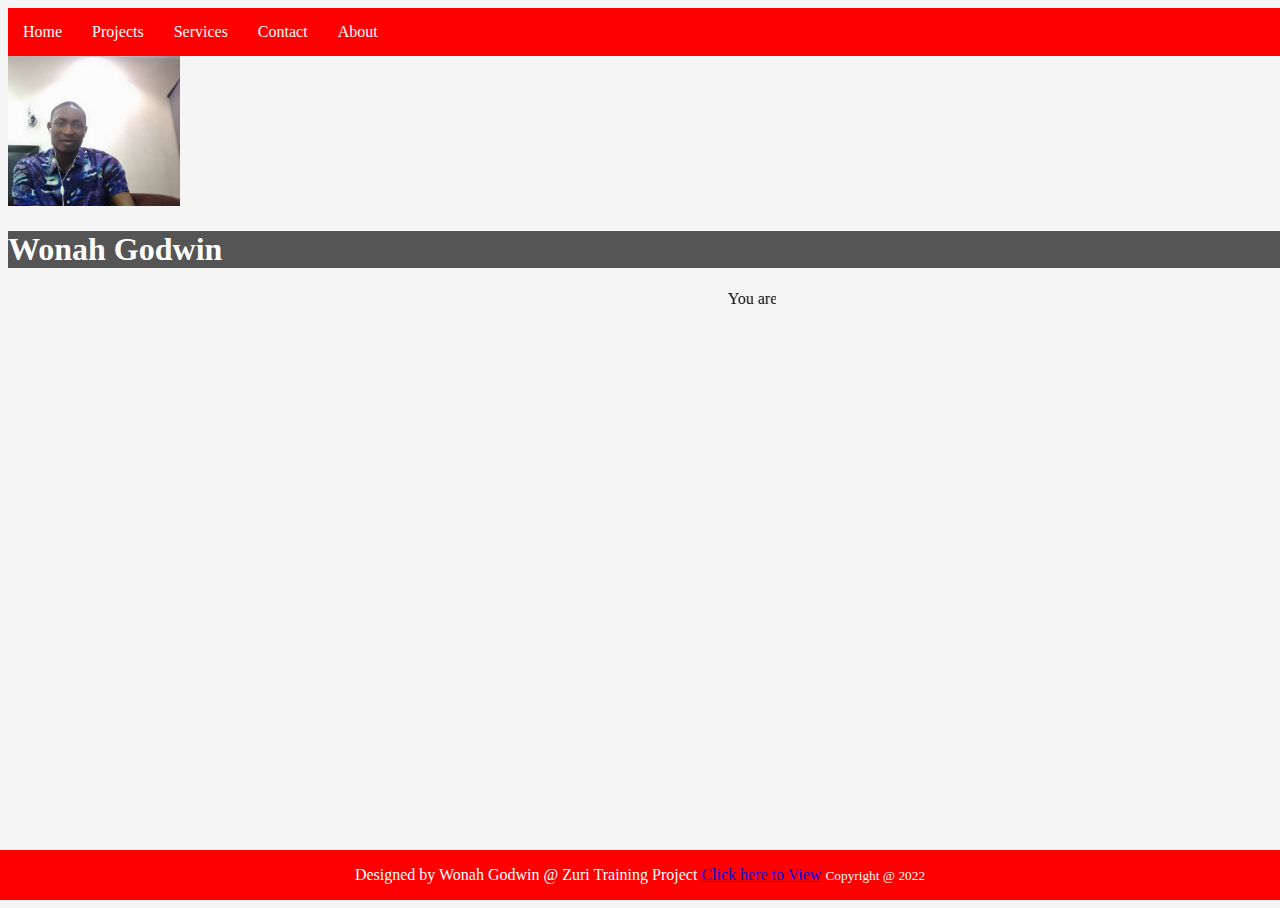
<file: portfolio/index.html>
<!DOCTYPE html>
<html>

<head>
  <meta charset="utf-8">
  <meta name="viewport" content="width=device-width">
  <title>Home</title>
  <link href="style.css" rel="stylesheet" type="text/css" />
  <script
    src="https://code.jquery.com/jquery-3.3.1.js"
    integrity="sha256-2Kok7MbOyxpgUVvAk/HJ2jigOSYS2auK4Pfzbm7uH60="
    crossorigin="anonymous">
</script>
<script> 
$(function(){
  $("#header").load("header.html"); 
  $("#footer").load("footer.html"); 
});
</script>
</head>

<body>
  <ul class="sidenav" >
    
    <li><a href="index.html">Home</a></li>
    <li><a href="project.html">Projects</a></li>
    <li><a href="service.html">Services</a></li>
    <li><a href="contact.html">Contact</a></li>
    <li><a href="about.html">About</a></li>
</ul>
  <div id="header"> </div>
  
  <figma>
  <img src="image/godwin.jpg" alt="Wonah Godwin" style=height:150px; width:100%> 
   <marguee> <figcaption><h1> Wonah Godwin </h1> </figcaption> </marguee>
    <marquee width="60%" direction="left" height="100px" slow >
You are highly Welcome to my world!
</marquee>
 </figma>
  <script src="script.js"></script>

  <!--
  This script places a badge on your repl's full-browser view back to your repl's cover
  page. Try various colors for the theme: dark, light, red, orange, yellow, lime, green,
  teal, blue, blurple, magenta, pink!
  -->
  
  
  <div class="footer">
    <center><p>Designed by Wonah Godwin @ Zuri Training Project <a href="https://portfolio.godwinokache.repl.co">Click here to View</a>  <small>Copyright @ 2022</small></p></center>
  </div>
</body>
</html>
</file>
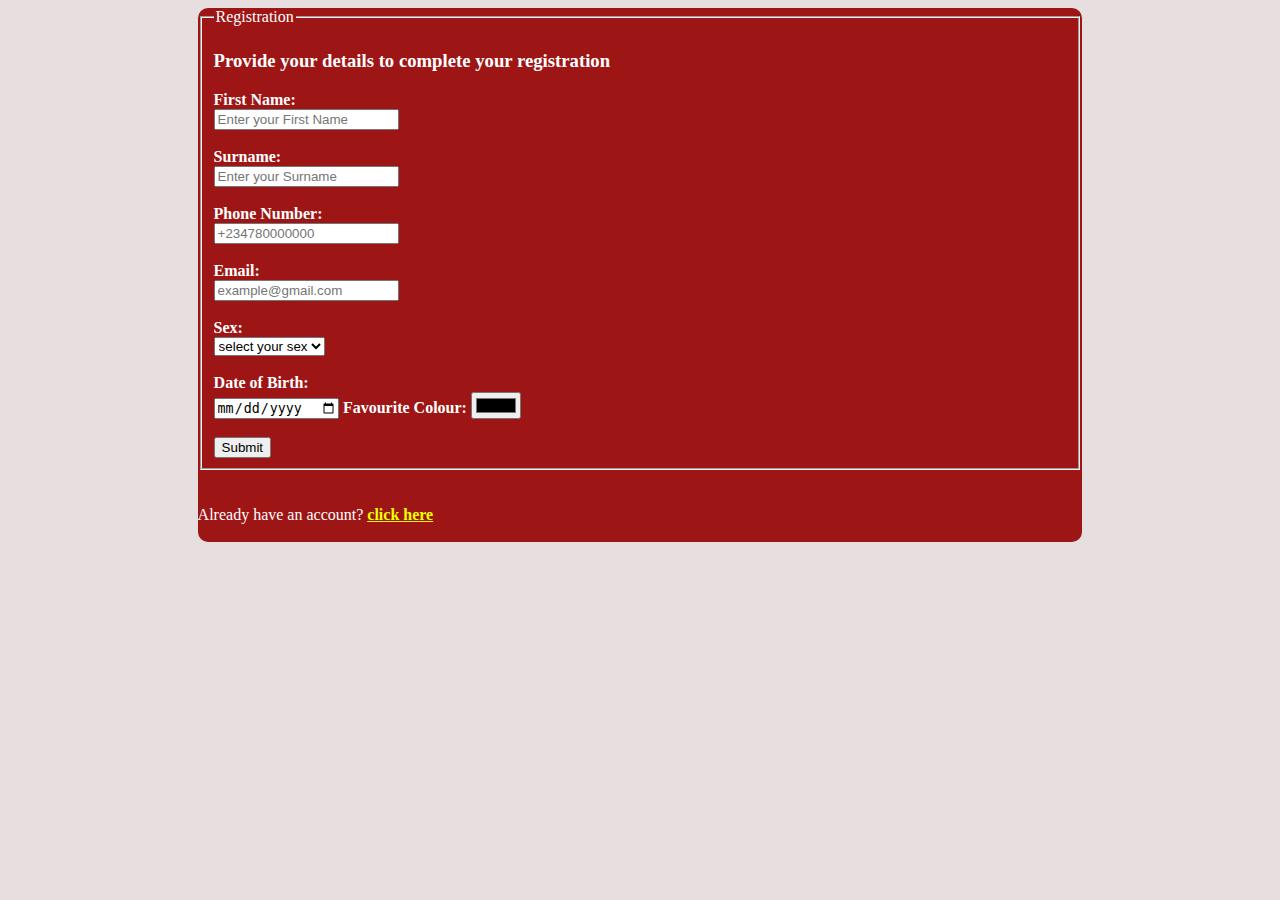
<file: registration/index.html>
<!DOCTYPE html>
<html lang="en">

<head>
  <link rel="stylesheet" href="style.css">
  <meta charset="UTF-8">
  <meta http-equiv="X-UA-Compatible" content="IE=edge">
  <meta name="viewport" content="width=device-width, initial-scale=1.0">
  <title>Home</title>

</head>

<body >
  <div class="containter">
    <form name="registration" action="success.html" method="post">
      <section>
        <fieldset>

          <legend>Registration</legend>
          <strong>
            <h3>Provide your details to complete your registration</h3>
            <label for="FirstName"> First Name:</label><br>
            <input type="text" name="FirstName" id="FirstName" placeholder="Enter your First Name" required><br> <br>
            <labl for="Surname"> Surname:</label><br>
              <input type="text" name="Surname" id="Surname" placeholder="Enter your Surname" required> <br> <br>
              <label for="phone"> Phone Number:</label><br>
              <input type="tel" name="phone" id="phone" placeholder="+234780000000"><br> <br>
              <label for="email"> Email:</label><br>
              <input type="email" name="email" id="email" placeholder="example@gmail.com"> <br> <br>
              <label for="Sex"> Sex:</label><br>
              <select name="Sex" required>
                <option value=""> select your sex</option>
                <option value="Female">Female</option>
                <option value="Male">Male</option>
              </select><br> <br>
              <label for="dob"> Date of Birth:</label><br>
              <input type="date" name="dob" id="dob" required>
              <label for="colour"> Favourite Colour:</label>
              <input type="color" name="fcolour" id="fcolour" value=""><br> <br>
              <input type="submit" name="submit" value="Submit" id="submit">
          </strong>
        </fieldset>

      </section>

    </form>
    <br><br>Already have an account?
    <strong><a href="login.html"> click here</a></h5></strong> <br> <br>
    


  </div>
</body>

</html>
</file>
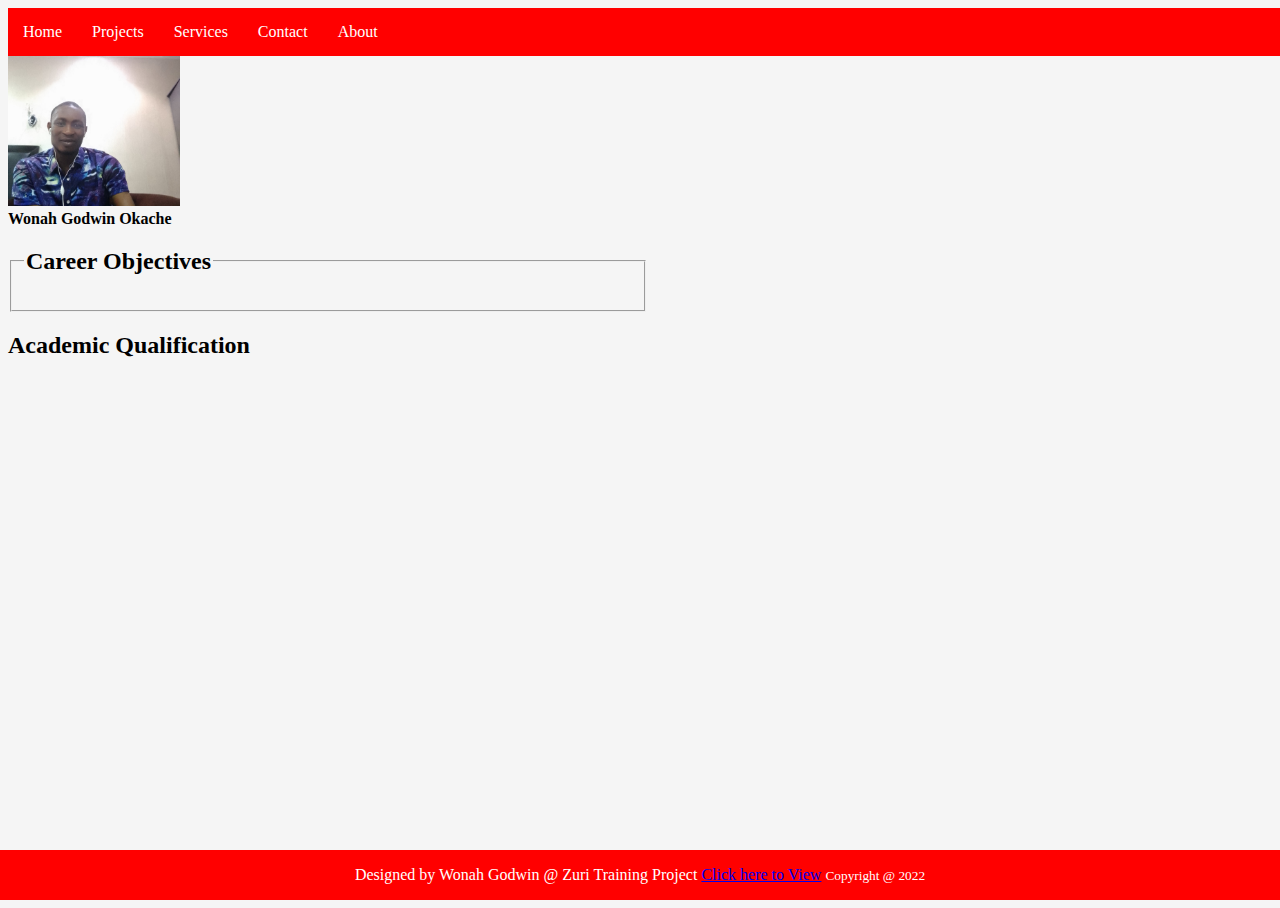
<file: portfolio/about.html>
<!DOCTYPE html>
<html lang="en">
<head>
    <meta charset="UTF-8">
    <meta http-equiv="X-UA-Compatible" content="IE=edge">
    <meta name="viewport" content="width=device-width, initial-scale=1.0">
    <title>Document</title>
    <link href="style.css" rel="stylesheet" type="text/css" />
    <script
        src="https://code.jquery.com/jquery-3.3.1.js"
        integrity="sha256-2Kok7MbOyxpgUVvAk/HJ2jigOSYS2auK4Pfzbm7uH60="
        crossorigin="anonymous">
    </script>
    <div class="left">
        <ul class="sidenav">

            <li><a href="index.html">Home</a></li>
            <li><a href="project.html">Projects</a></li>
            <li><a href="service.html">Services</a></li>
            <li><a href="contact.html">Contact</a></li>
            <li><a href="about.html">About</a></li>
      </ul>
      <div id="header"> </div>
         <figma>
            <img src="image/godwin.jpg" alt="Wonah Godwin" style=height:150px; width:100%> <br>
            <strong>Wonah Godwin Okache </strong>
        </figma>
    </div>
    <div class="right">
        <section>
            <fieldset>
                <legend><p><h2>Career Objectives</h2></p></legend>
                
            </fieldset>
        </section>
        <section>
             <p><h2>Academic Qualification</h2></p>
        </section>
    </div>
</head>
<body>
    <div class="footer">
        <center><p>Designed by Wonah Godwin @ Zuri Training Project <a href="https://portfolio.godwinokache.repl.co">Click here to View</a>  <small>Copyright @ 2022</small></p></center>
      </div>
    
</body>
</html>
</file>
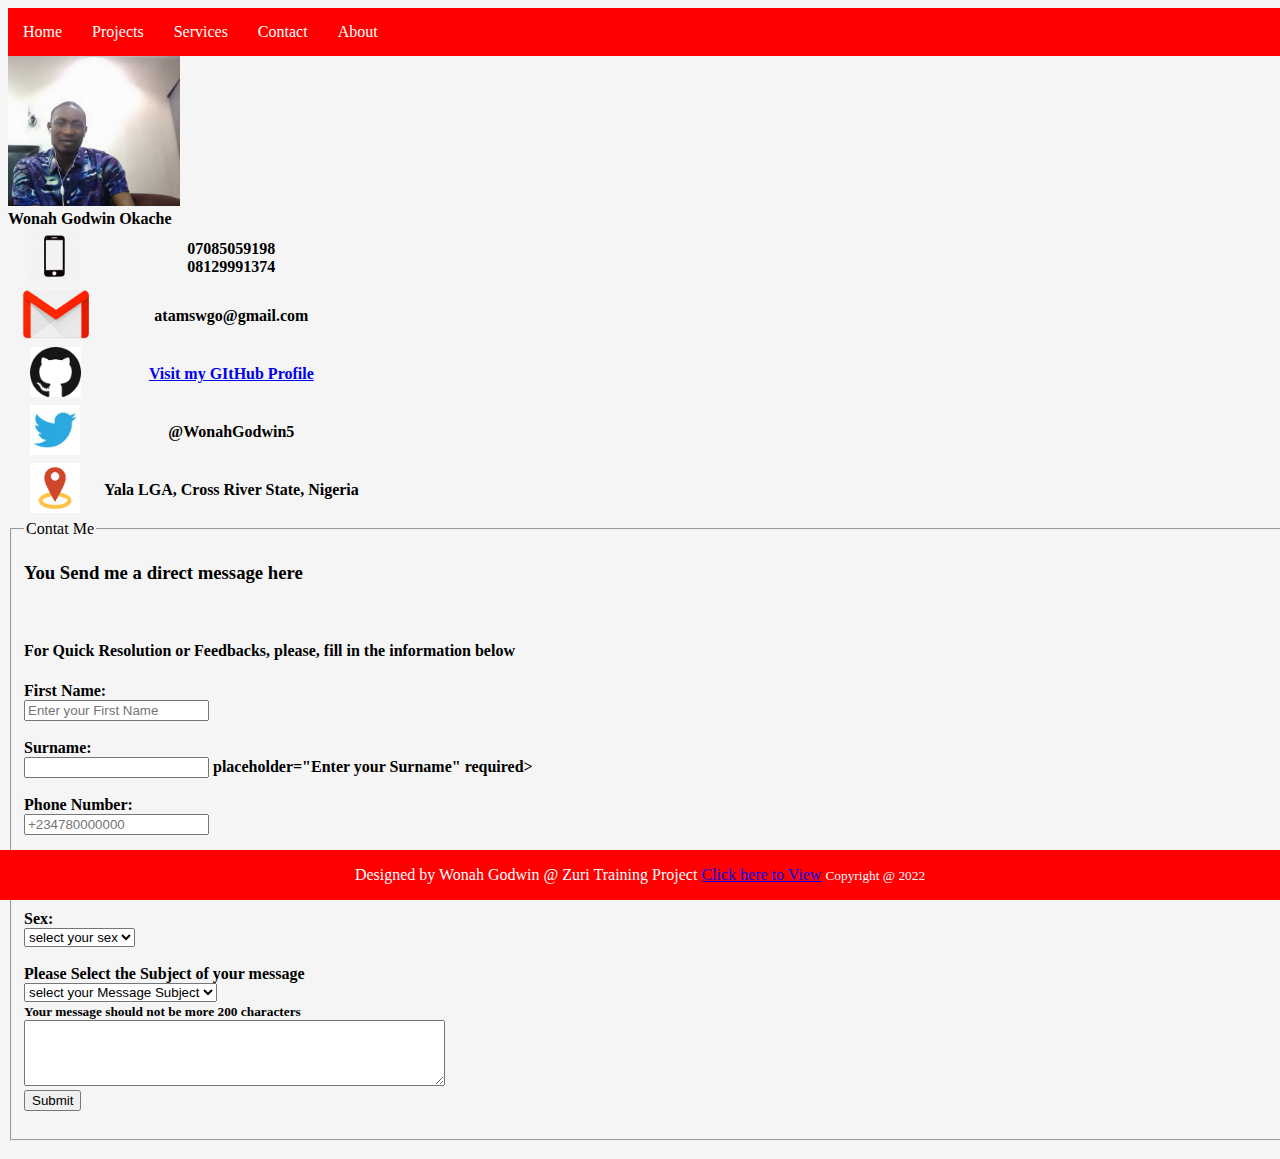
<file: portfolio/contact.html>
<!DOCTYPE html>
<html lang="en">
  <head>
    <meta charset="UTF-8" />
    <meta http-equiv="X-UA-Compatible" content="IE=edge" />
    <meta name="viewport" content="width=device-width, initial-scale=1.0" />
    <title>Contact Me</title>
    <link href="style.css" rel="stylesheet" type="text/css" />
  </head>

  <body>
    <ul class="sidenav">
      <li><a href="index.html">Home</a></li>
      <li><a href="project.html">Projects</a></li>
      <li><a href="service.html">Services</a></li>
      <li><a href="contact.html">Contact</a></li>
      <li><a href="about.html">About</a></li>
    </ul>
    <div id="header"></div>
    <figma>
      <img
        src="image/godwin.jpg"
        alt="Wonah Godwin"
        style="height: 150px"
        width:100%
      />
      <br />
      <strong>Wonah Godwin Okache </strong>
      <div class="icons">
        <table>
          <tr align="center">
            <td>
              <img
                src="image/phone.png"
                alt="Wonah Godwin"
                style="height: 50px"
              />
            </td>
            <td>
              <strong>07085059198<br />08129991374</strong>
            </td>
          </tr>
          <tr align="center">
            <td>
              <img
                src="image/Gmail-Logo.png"
                alt="Wonah Godwin"
                style="height: 50px"
              />
            </td>
            <td><strong>atamswgo@gmail.com</strong></td>
          </tr>
          <tr align="center">
            <td>
              <img
                src="image/github.png"
                alt="Wonah Godwin"
                style="height: 50px"
              />
            </td>
            <td>
              <strong
                ><a href="https://github.com/WonahGodwino"
                  >Visit my GItHub Profile</a
                ></strong
              >
            </td>
          </tr>
          <tr align="center">
            <td>
              <img src="image/twitter.png" alt="twitter" style="height: 50px" />
            </td>
            <td><strong>@WonahGodwin5</strong></td>
          </tr>
          <tr align="center">
            <td>
              <img
                src="image/Location.png"
                alt="Location"
                style="height: 50px"
              />
            </td>
            <td><strong>Yala LGA, Cross River State, Nigeria</strong></td>
          </tr>
        </table>
        <form name="contatme" action="success.html" method="post">
          <div class="left">
            <section>
              <fieldset>
                <legend>Contat Me</legend>
                <strong>
                  <h3>You Send me a direct message here</h3>
                  <br />
                  <h4>
                    For Quick Resolution or Feedbacks, please, fill in the
                    information below
                  </h4>
                  <label for="FirstName"> First Name:</label><br />
                  <input
                    type="text"
                    name="FirstName"
                    id="FirstName"
                    placeholder="Enter your First Name"
                    required
                  /><br />
                  <br />
                  <label for="Surname">Surname:</label><br />
                  <input type="text" name="Surname" id="Surname" />
                  placeholder="Enter your Surname" required> <br />
                  <br />
                  <label for="phone"> Phone Number:</label><br />
                  <input
                    type="tel"
                    name="phone"
                    id="phone"
                    placeholder="+234780000000"
                  /><br />
                  <br />
                  <label for="email"> Email:</label><br />
                  <input
                    type="email"
                    name="email"
                    id="email"
                    placeholder="example@gmail.com"
                  />
                  <br />
                  <br />
                  <label for="Sex"> Sex:</label><br />
                  <select name="Sex" required>
                    <option value="">select your sex</option>
                    <option value="Female">Female</option>
                    <option value="Male">Male</option></select
                  ><br />
                  <br />
                  <label for="subject">
                    Please Select the Subject of your message</label
                  ><br />
                  <select name="subject" required>
                    <option value="">select your Message Subject</option>
                    <option value="Service Enquiries">Services</option>
                    <option value="Past Projects">Past Projects</option>
                    <option value="Current Projects">
                      Current Projects
                    </option></select
                  ><br />
                  <small>Your message should not be more 200 characters</small
                  ><br />
                  <textarea
                    id="message"
                    name="message"
                    rows="4"
                    cols="50"
                    maxlength="200"
                  >
                  </textarea
                  ><br />
                  <input
                    type="submit"
                    name="submit"
                    value="Submit"
                    id="submit"
                  /><br />
                  <br />
                </strong>
              </fieldset>
            </section>
          </div>
        </form>
      </div> </figma
    ><br />

    <div class="footer">
      <center>
        <p>
          Designed by Wonah Godwin @ Zuri Training Project
          <a href="https://portfolio.godwinokache.repl.co" target="_blank"
            >Click here to View</a
          >
          <small>Copyright @ 2022</small>
        </p>
      </center>
    </div>
  </body>
</html>
</file>
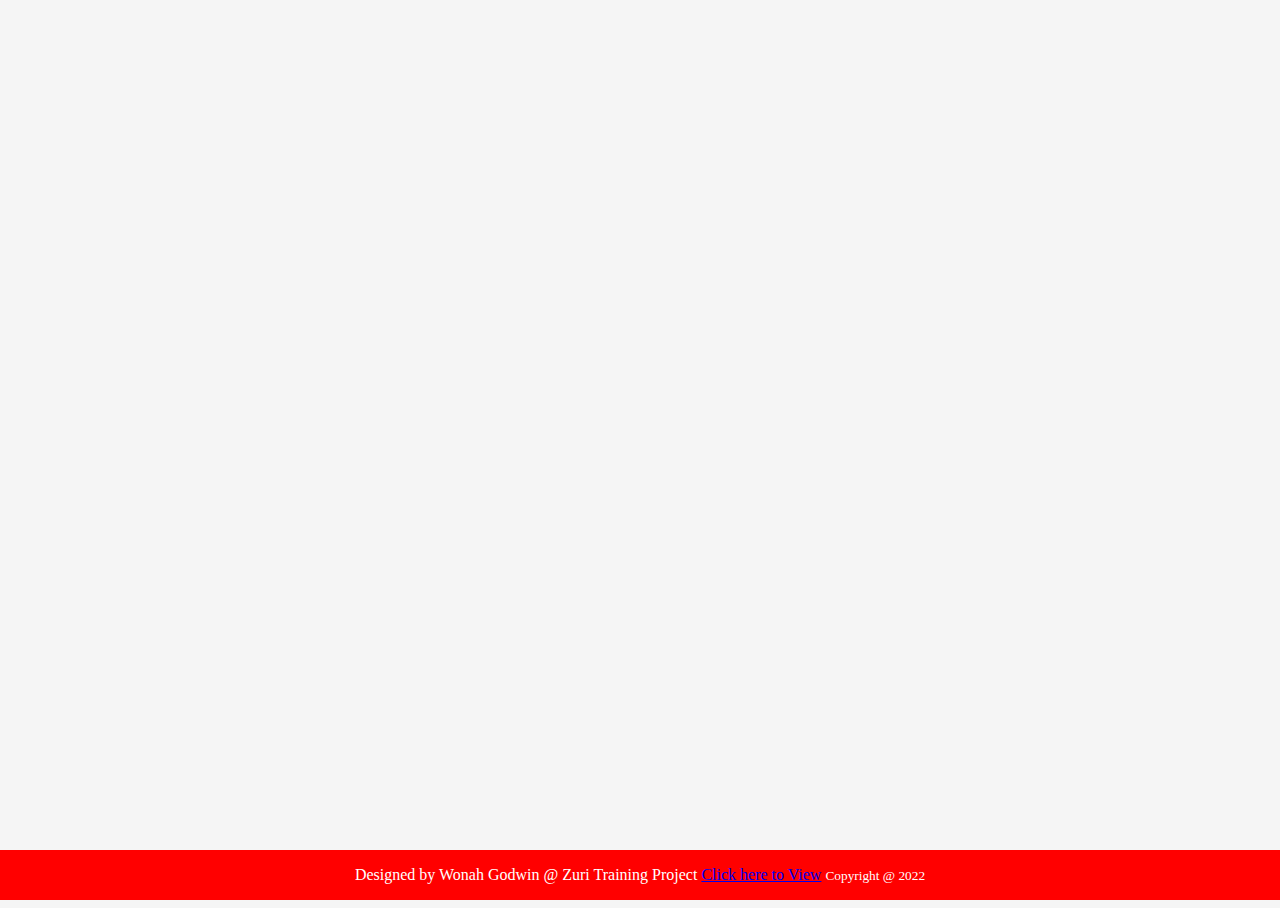
<file: portfolio/footer.html>
<!DOCTYPE html>
<html lang="en">
<head>
    <meta charset="UTF-8">
    <meta http-equiv="X-UA-Compatible" content="IE=edge">
    <meta name="viewport" content="width=device-width, initial-scale=1.0">
    <title></title>
    <link href="style.css" rel="stylesheet" type="text/css" />
    <div class="footer">
        <center><p>Designed by Wonah Godwin @ Zuri Training Project <a href="https://portfolio.godwinokache.repl.co">Click here to View</a>  <small>Copyright @ 2022</small></p></center>
      </div>
    
</body>
</html>
</file>
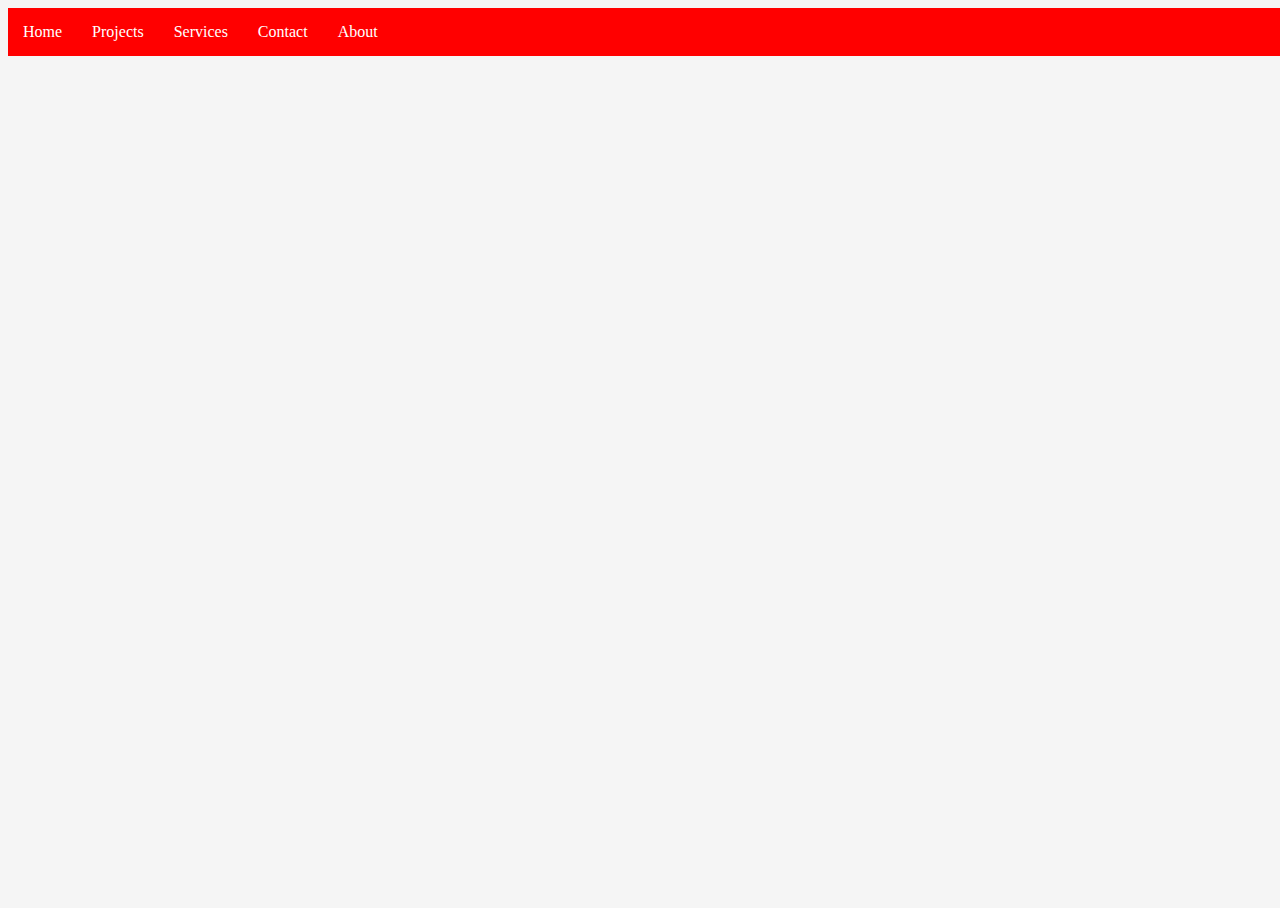
<file: portfolio/header.html>
<!DOCTYPE html>
<html lang="en">
<head>
    <meta charset="UTF-8">
    <meta http-equiv="X-UA-Compatible" content="IE=edge">
    <meta name="viewport" content="width=device-width, initial-scale=1.0">
    <title></title>
    <link href="style.css" rel="stylesheet" type="text/css" />
</head>
<body>
    <ul class="sidenav" >
    
        <li><a href="index.html">Home</a></li>
        <li><a href="project.html">Projects</a></li>
        <li><a href="service.html">Services</a></li>
        <li><a href="contact.html">Contact</a></li>
        <li><a href="about.html">About</a></li>
    </ul>
</body>
</html>
</file>
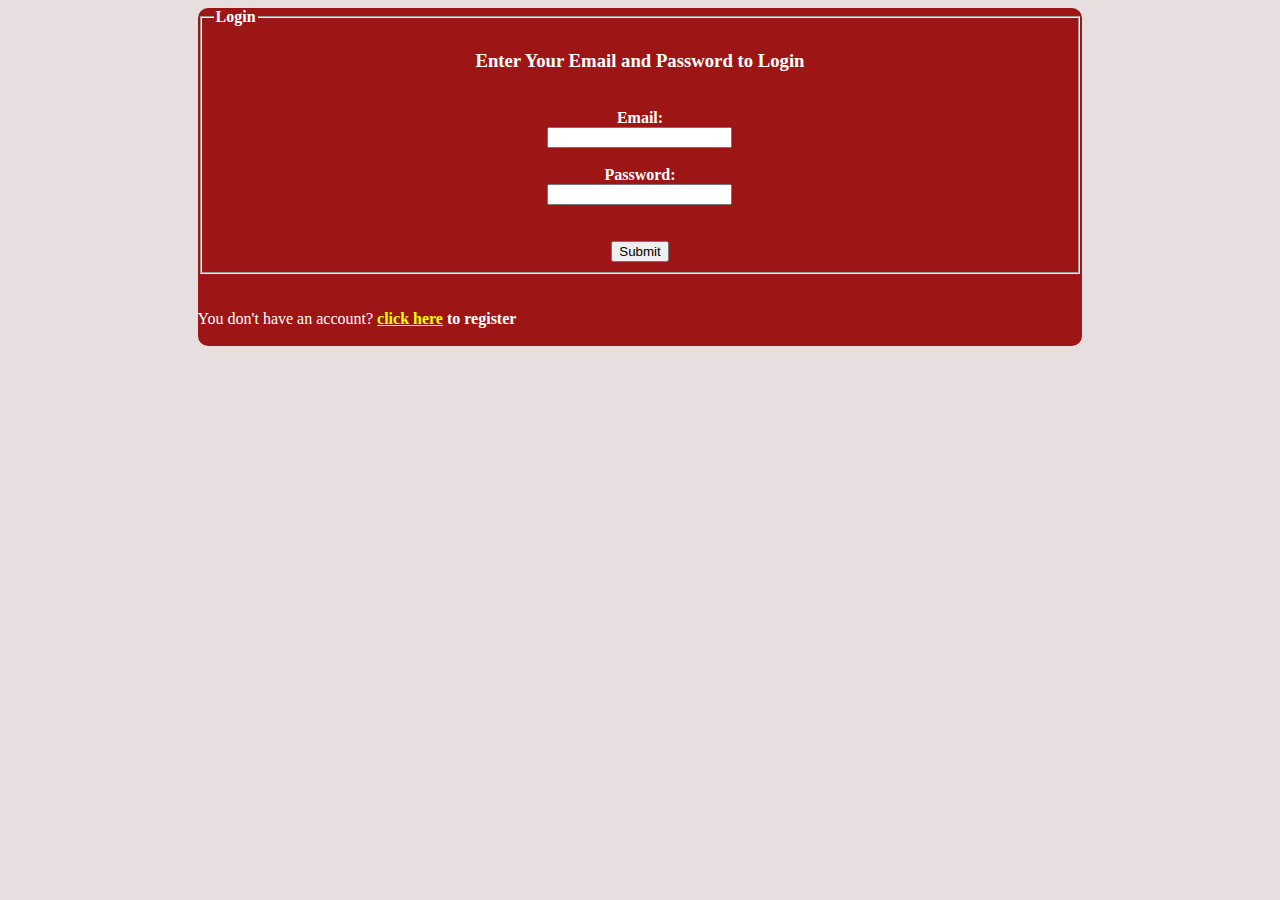
<file: registration/login.html>
<!DOCTYPE html>
<html lang="en">
<head>
   <link rel="stylesheet" href="style.css">
    <meta charset="UTF-8">
    <meta http-equiv="X-UA-Compatible" content="IE=edge">
    <meta name="viewport" content="width=device-width, initial-scale=1.0">
    <title>Login</title>
</head>
<body>
<div class="containter">
   <form action="loginsuccess.html" method="post" name="login">
    <fieldset>
       <legend><strong>Login</strong></legend>
       <center> <h3> Enter Your Email and Password to Login</h3><br>
        <strong><label for="email" id="email">Email:   </label><br>
        <input type="email" name="email" id="email" required> <br> <br>
        <label for="password">Password:</label><br>
        <input type="Password" name="password" id="password" required> <br> <br></center><br>
        <center><input type="submit" name="submit" id="submit" value="Submit"></strong>
        
    </fieldset>

   </form> 
<br><br>You don't have an account?
    <strong><a href="index.html"> click here</a> to register</h5></strong> <br> <br>
    
</div>
</body>
</html>
</file>
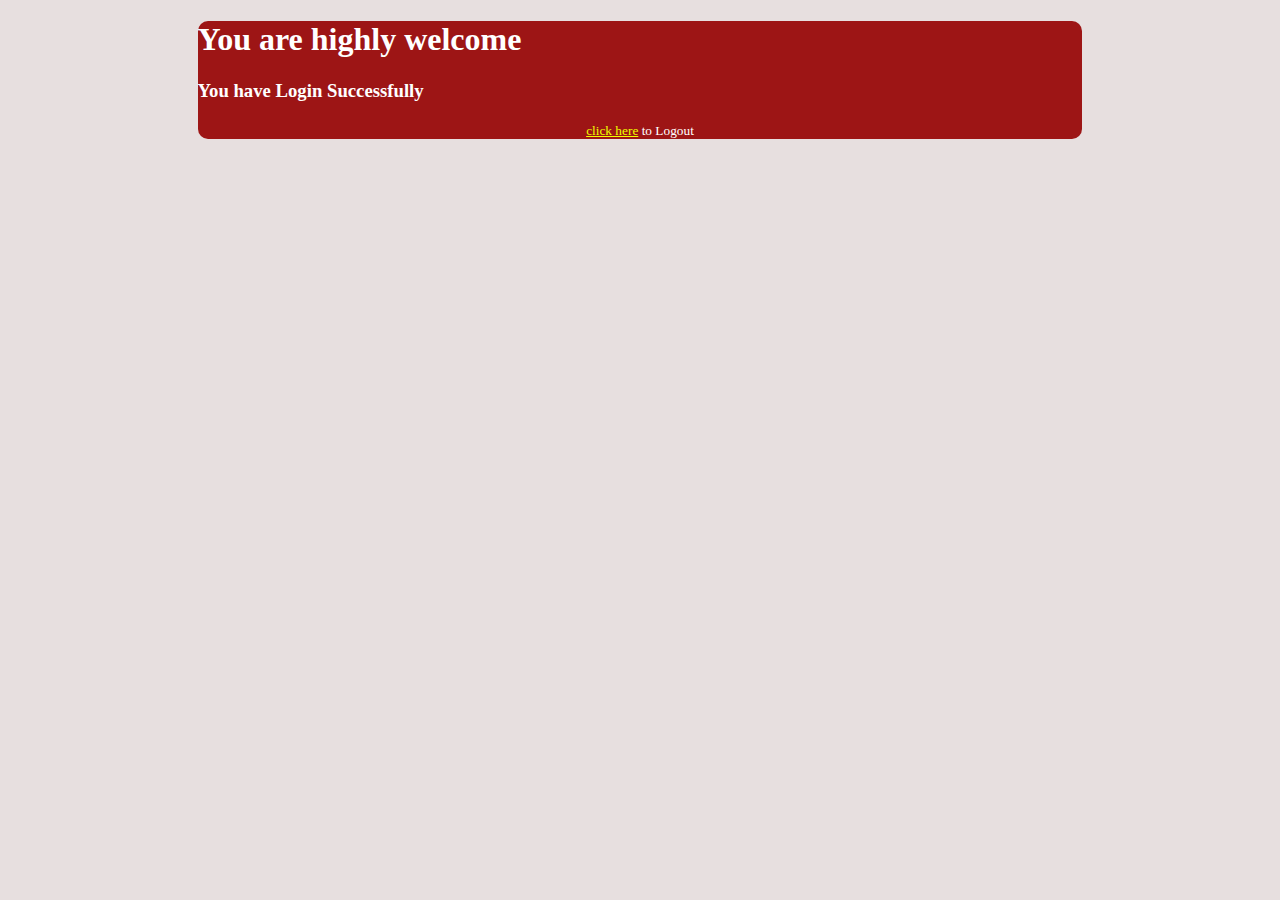
<file: registration/loginsuccess.html>
<!DOCTYPE html>
<html lang="en">
<head>
   <link rel="stylesheet" href="style.css">
    <meta charset="UTF-8">
    <meta http-equiv="X-UA-Compatible" content="IE=edge">
    <meta name="viewport" content="width=device-width, initial-scale=1.0">
    <title>Login Success</title>
</head>
 
<body>
  <div class="containter"> 
  <p><h1>You are highly welcome</h1></p>
 <p> <h3>You have Login Successfully</h3></p>
    <center> <small><a href="index.html"> click here</a> to Logout</h5></small></center>
  </div>
</body>
</html>
</file>
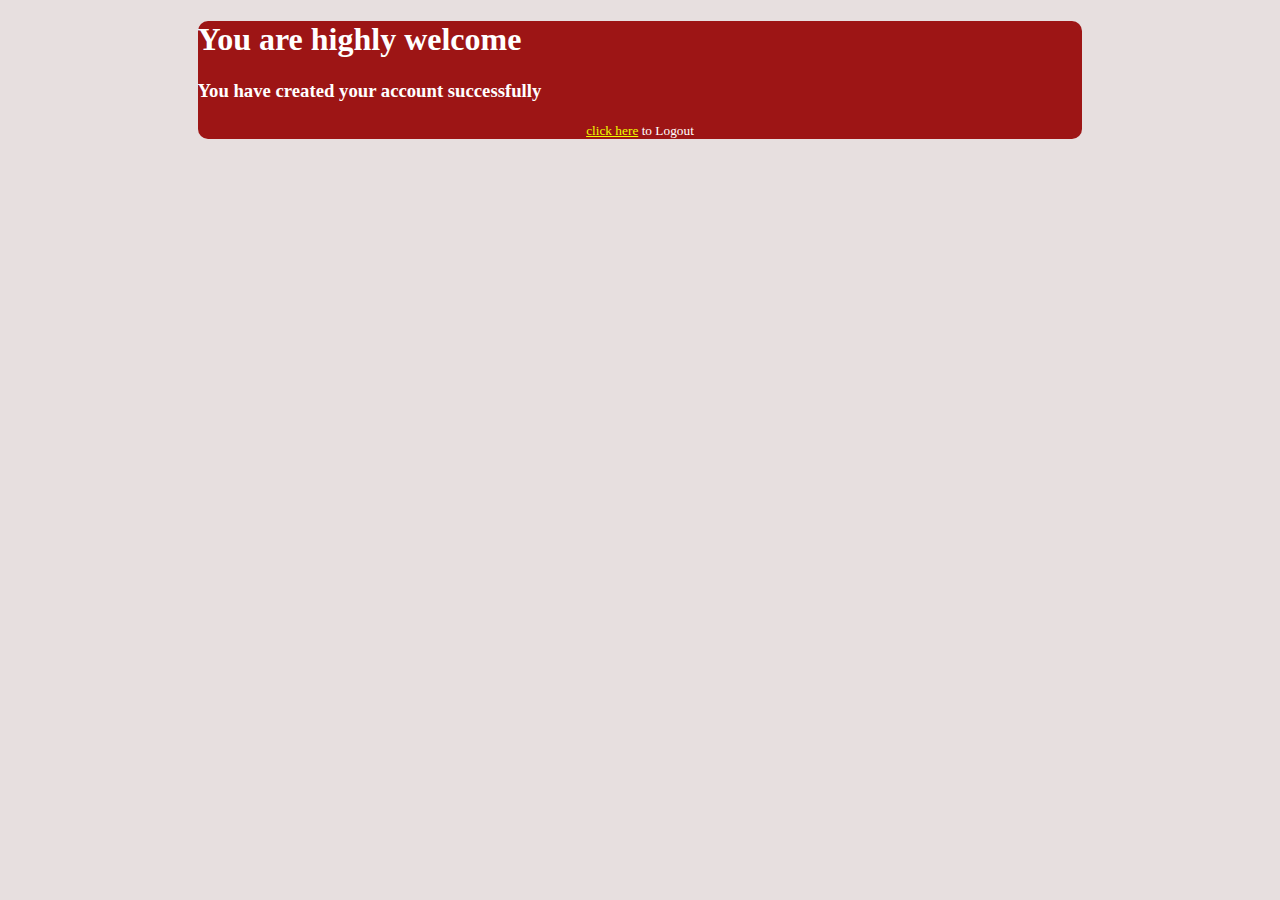
<file: registration/success.html>
<!DOCTYPE html>
<html lang="en">
<head>
   <link rel="stylesheet" href="style.css">
    <meta charset="UTF-8">
    <meta http-equiv="X-UA-Compatible" content="IE=edge">
    <meta name="viewport" content="width=device-width, initial-scale=1.0">
    <title>Account Created</title>
</head>
  <div class="containter">
<body>
  <p><h1>You are highly welcome</h1></p>
 <p> <h3>You have created your account successfully</h3></p>
  <center> <small><a href="index.html"> click here</a> to Logout</h5></small></center>
</body>
  </div>
</html>
</file>
<file: portfolio/style.css>
html, body {
  height: 100%;
  width: 100%;
  background-color: whitesmoke;;
  
}
ul.sidenav {
  list-style-type: none;
  margin: 0;
  padding: 0;
  width: 25%;
  background-color:red;
  position: fixed;
  text-align: justify;
  height: 100%;
  overflow: auto;
}
h1{
  color:#ea4343;
}


ul.sidenav li a {
  display: block;
  color: white;
  padding: 8px 16px;
  text-decoration: none;
}
 
ul.sidenav li a:active {
  background-color: #4CAF50;
  color: white;
}

h1, ul.sidenav li a:hover:not(.active) {
  background-color: #555;
  color: white;
}

div.content {
  margin-left: 25%;
  padding: 1px 16px;
  height: 1000px;
}

  
  ul.sidenav li a {
    float: left;
    padding: 15px;
  }
  
  div.content {margin-left: 0;}
 
  ul.sidenav {
    width: 100%;
    height: auto;
   position: relative;
  }


@media screen and (max-width: 400px) {
  ul.sidenav li a {
    text-align: center;
    float: none;
  }
}
.footer {
  position: fixed;
  left: 0;
  bottom: 0;
  width: 100%;
  background-color: red;
  color: white;
  text-align: center;
}
.icons{
  background-color: whitesmoke;
  background-image:url('https://images.unsplash.com/photo-1507919909716-c8262e491cde?ixlib=rb-1.2.1&ixid=eyJhcHBfaWQiOjEyMDd9&auto=format&fit=crop&w=500&q=60');
  background-repeat: no-repeat;
  background-size: 100%;
  background-image:none;

}
.contactme{
  float: left;

}
.right{
  width: 50%;
}
.right.p{
  color: #ea4343;

}
</file>
<file: registration/style.css>
body{
  background-color: #e7dfdf;
  margin: 0px,0px,0px,0px;
}

.containter {
  height: 50%;
  width: 70%;
  color:white;
  background-color: #9d1515;
  border-radius: 10px;
  margin-left: 15%;
  margin-right: 15%;
  float: center;
}

a {
  color:#eeff00;
  
}
body{
  background-color: #e7dfdf;
  margin: 0px,0px,0px,0px;
}
</file>
